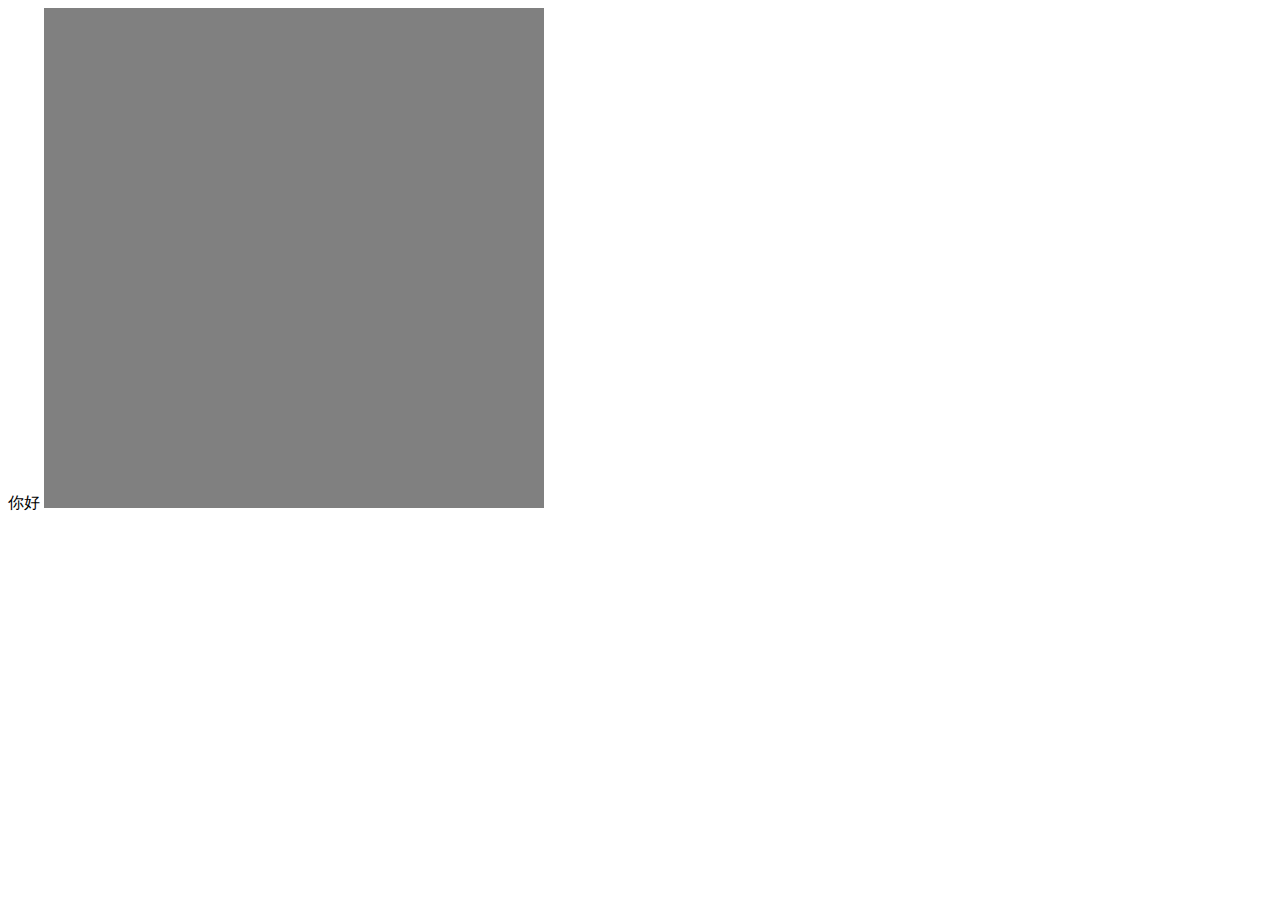
<file: src/main/resources/templates/index.html>
<!DOCTYPE html>
<html lang="en">
<head>
    <meta charset="UTF-8">
    <title></title>
</head>
<body>
    你好
    <video style="width: 500px;height: 500px;background-color: grey">
        <source src='rtmp://106.53.76.225:9999/live/123' type="rtmp/flv"/>
    </video>
</body>
</html>
</file>
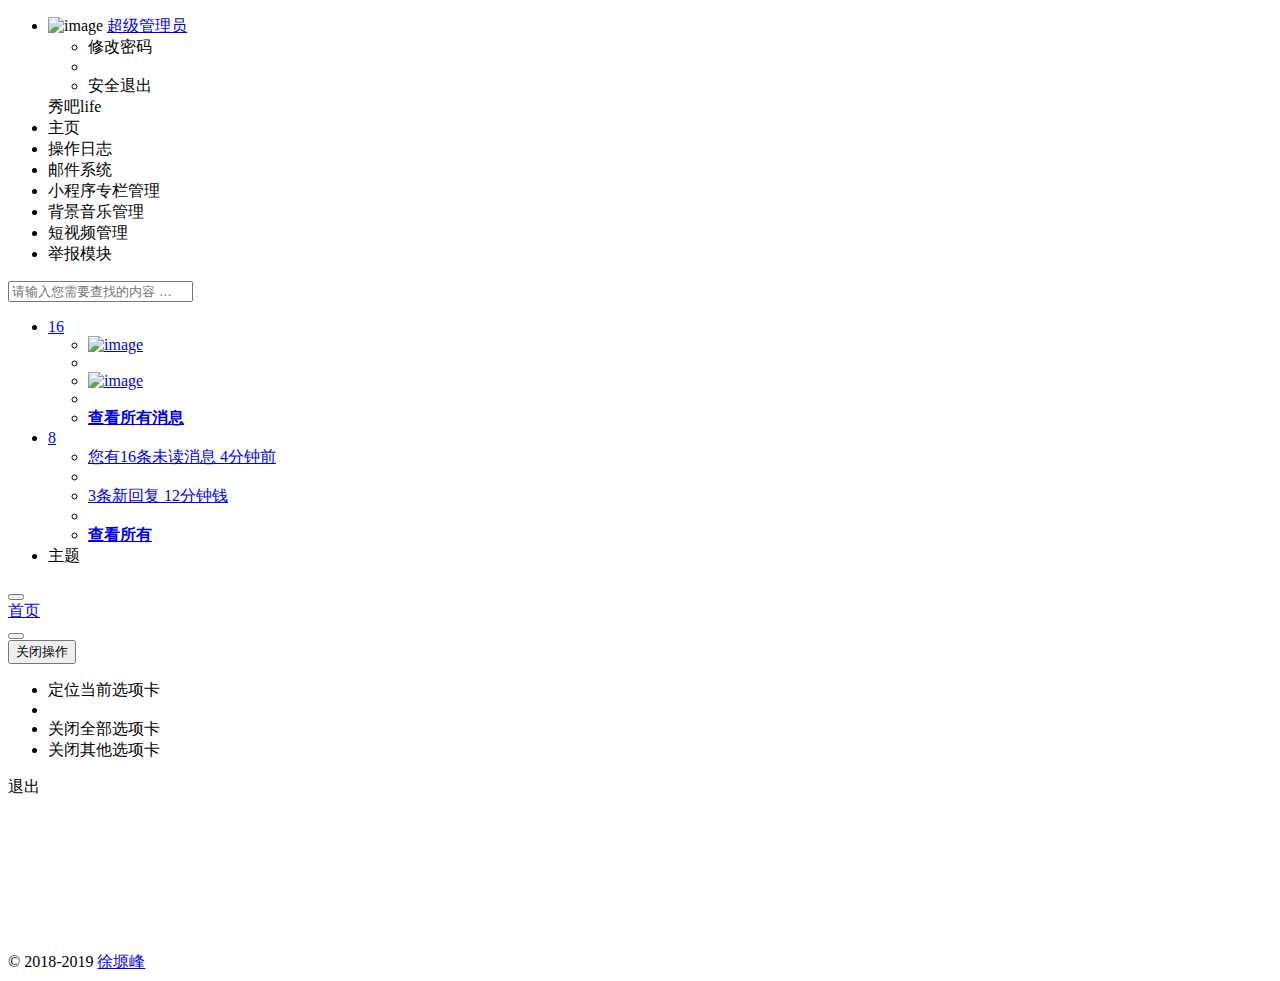
<file: src/main/resources/templates/Test.html>
<!DOCTYPE html>
<html xmlns:th="http://www.w3.org/1999/xhtml">
<!-- Mirrored from www.zi-han.net/theme/hplus/ by HTTrack Website Copier/3.x [XR&CO'2014], Wed, 20 Jan 2016 14:16:41 GMT -->
<head>
    <meta charset="utf-8"/>
    <meta name="viewport" content="width=device-width, initial-scale=1.0"/>
    <meta name="renderer" content="webkit"/>
    <meta http-equiv="Cache-Control" content="no-siteapp"/>
    <title>后台管理平台 - 主页</title>
    <meta name="keywords" content="商家后台管理系统"/>
    <meta name="description" content=""/>
    <!--[if lt IE 9]>logout
<meta http-equiv="refresh" content="0;ie.html"/>
    <![endif]-->
    <link rel="shortcut icon" href="favicon.ico"></link>
    <link th:href="@{/static/css/bootstrap.min14ed.css?v=3.3.6}"
          rel="stylesheet"></link>
    <link th:href="@{/static/css/font-awesome.min93e3.css?v=4.4.0}"
          rel="stylesheet"></link>
    <link th:href="@{/static/css/animate.min.css}" rel="stylesheet"></link>
    <link th:href="@{/static/css/style.min862f.css?v=4.1.0}"
          rel="stylesheet"></link>
</head>
<body class="fixed-sidebar full-height-layout gray-bg"
      style="overflow: hidden">
<div id="wrapper">
    <!--左侧导航开始-->
    <nav class="navbar-default navbar-static-side" role="navigation">
        <div class="nav-close">
            <i class="fa fa-times-circle"></i>
        </div>
        <div class="sidebar-collapse">
            <ul class="nav" id="side-menu">
                <li class="nav-header">
                    <div class="dropdown profile-element">
							<span><img alt="image" class="img-circle"
                                       style="width: 100px; height: 100px"
                                       th:src="@{/static/img/face.jpg}"/></span> <a data-toggle="dropdown"
                                                                                    class="dropdown-toggle"
                                                                                    href="#"> <span class="clear">
<!--									<span class="block m-t-xs" th:text="${adminUser.realName}"><strong-->
<!--                                            class="font-bold"></strong></span> -->
                        <span
                            class="text-muted text-xs block">超级管理员<b class="caret"></b></span>
							</span>
                    </a>
                        <ul class="dropdown-menu animated fadeInRight m-t-xs">
                            <li><a class="J_menuItem"
                                   th:href="@{/static/page/changpassword.html}">修改密码</a></li>
                            <li class="divider"></li>
                            <li><a onclick="logout()">安全退出</a></li>
                        </ul>
                    </div>
                    <div class="logo-element">秀吧life</div>
                </li>
                <li><a class="J_menuItem"
                       th:href="@{/static/page/index_main.html}"> <i
                        class="fa fa-home"></i><span class="nav-label">主页</span> <span
                        class="fa arrow"></span>
                </a></li>

                <li><a class="J_menuItem" th:href="@{/static/page/log.html}"><i
                        class="fa fa-calendar-plus-o"></i> <span class="nav-label">操作日志
						</span></a></li>
                <!--<li><a href="#" class="fa fa fa-bar-chart-o"> <span-->
                <!--class="nav-label">人员管理</span></a>-->
                <!--<ul class="nav nav-second-level">-->
                <!--<li><a class="J_menuItem" th:href="@{/static/page/role_management.html}">角色管理</a>-->
                <!--</li>-->
                <!--<li><a class="J_menuItem" th:href="@{/static/page/adminuser_management.html}">员工管理</a>-->
                <!--</li>-->
                <!--&lt;!&ndash;<li><a class="J_menuItem" th:href="form_markdown.html">部门管理</a>&ndash;&gt;-->
                <!--&lt;!&ndash;</li>&ndash;&gt;-->
                <!--&lt;!&ndash;<li><a class="J_menuItem" th:href="@{/static/page/power_management.html}">权限管理</a>&ndash;&gt;-->
                <!--&lt;!&ndash;</li>&ndash;&gt;-->
                <!--</ul></li>-->
                <li><a class="J_menuItem"
                       th:href="@{/static/page/mail_compose.html}"><i
                        class="fa fa-envelope"></i> <span class="nav-label">邮件系统 </span><span
                        class="label label-warning pull-right"></span></a></li>
                <li><a class="J_menuItem"
                       th:href="@{/static/page/column_management.html}"> <i
                        class="fa fa-list"></i> <span class="nav-label">小程序专栏管理</span>
                </a> <span class="fa arrow"></span></li>
                <!--     <li><a th:href="@{/static/page/column_management.html}" class="fa fa-paper-plane"> <span
                            class="nav-label">营销推广</span>
                        <span class="fa arrow"></span></a>
                        <ul class="nav nav-second-level">
                            <li class="active">
                                <a th:href="@{/static/page/column_management.html}">优惠券 <span class="fa arrow"></span></a>
                                <ul class="nav nav-third-level">
                                    <li><a class="J_menuItem" th:href="@{/static/page/column_management.html}">优惠卷制作</a>
                                    </li>

                                    <li><a class="J_menuItem" th:href="@{/static/page/column_management.html}">用户领取记录</a>
                                    </li>
                                </ul>
                            </li>
                        </ul>
                        <ul class="nav nav-second-level">
                            <li class="active">
                                <a th:href="@{/static/page/column_management.html}">助力分享 <span class="fa arrow"></span></a>
                                <ul class="nav nav-third-level">
                                    <li><a class="J_menuItem" th:href="@{/static/page/column_management.html}">发布助力</a>
                                    </li>
                                    <li><a class="J_menuItem" th:href="@{/static/page/column_management.html}">领取记录</a>
                                    </li>
                                </ul>
                            </li>
                        </ul>
                        <ul class="nav nav-second-level">
                            <li class="active">
                                <a th:href="@{/static/page/column_management.html}">拼团 <span class="fa arrow"></span></a>
                                <ul class="nav nav-third-level">
                                    <li><a class="J_menuItem" th:href="@{/static/page/column_management.html}">拼团列表</a>
                                    </li>
                                    <li><a class="J_menuItem" th:href="@{/static/page/column_management.html}">拼团产品</a>
                                    </li>
                                </ul>
                            </li>
                        </ul>
                    </li> -->
                <!--     <li><a class="J_menuItem"
                           th:href="@{/static/page/business_managenment.html}"> <i
                            class="fa fa fa-bar-chart-o"></i> <span class="nav-label">商家系统</span>
                    </a> <span class="fa arrow"></span></li> -->
                <li><a class="J_menuItem"
                       th:href="@{/static/page/bgm_management.html}"> <i
                        class="fa fa fa-bar-chart-o"></i> <span class="nav-label">背景音乐管理</span>
                </a> <span class="fa arrow"></span></li>
                <li><a class="J_menuItem"
                       th:href="@{/static/page/video_management.html}"> <i
                        class="fa fa-desktop"></i> <span class="nav-label">短视频管理</span>
                </a> <span class="fa arrow"></span></li>

                <li><a class="J_menuItem"
                       th:href="@{/static/page/report.html}"> <i
                        class="fa fa-exclamation-circle"> </i> <span class="nav-label">举报模块</span>
                </a> <span class="fa arrow"></span></li>

            </ul>
        </div>
    </nav>
    <!--左侧导航结束-->
    <!--右侧部分开始-->
    <div id="page-wrapper" class="gray-bg dashbard-1">
        <div class="row border-bottom">
            <nav class="navbar navbar-static-top" role="navigation"
                 style="margin-bottom: 0">
                <div class="navbar-header">
                    <a class="navbar-minimalize minimalize-styl-2 btn btn-primary "
                       href="#"><i class="fa fa-bars"></i> </a>
                    <form role="search" class="navbar-form-custom" method="post"
                          action="http://www.zi-han.net/theme/hplus/search_results.html">
                        <div class="form-group">
                            <input type="text" placeholder="请输入您需要查找的内容 …"
                                   class="form-control" name="top-search" id="top-search"/>
                        </div>
                    </form>
                </div>
                <ul class="nav navbar-top-links navbar-right">
                    <li class="dropdown"><a class="dropdown-toggle count-info"
                                            data-toggle="dropdown" href="#"> <i class="fa fa-envelope"></i>
                        <span class="label label-warning">16</span>
                    </a>
                        <ul class="dropdown-menu dropdown-messages">
                            <li class="m-t-xs">
                                <div class="dropdown-messages-box">
                                    <a href="profile.html" class="pull-left"> <img alt="image"
                                                                                   class="img-circle"
                                                                                   th:src="@{/static/img/a7.jpg}"/>
                                    </a>

                                </div>
                            </li>
                            <li class="divider"></li>
                            <li>
                                <div class="dropdown-messages-box">
                                    <a href="profile.html" class="pull-left"> <img alt="image"
                                                                                   class="img-circle"
                                                                                   th:src="@{/static/img/a4.jpg}"/>
                                    </a>

                                </div>
                            </li>
                            <li class="divider"></li>
                            <li>
                                <div class="text-center link-block">
                                    <a class="J_menuItem" href="mailbox.html"> <i
                                            class="fa fa-envelope"></i> <strong> 查看所有消息</strong>
                                    </a>
                                </div>
                            </li>
                        </ul>
                    </li>
                    <li class="dropdown"><a class="dropdown-toggle count-info"
                                            data-toggle="dropdown" href="#"> <i class="fa fa-bell"></i> <span
                            class="label label-primary">8</span>
                    </a>
                        <ul class="dropdown-menu dropdown-alerts">
                            <li><a href="mailbox.html">
                                <div>
                                    <i class="fa fa-envelope fa-fw"></i> 您有16条未读消息 <span
                                        class="pull-right text-muted small">4分钟前</span>
                                </div>
                            </a></li>
                            <li class="divider"></li>
                            <li><a href="profile.html">
                                <div>
                                    <i class="fa fa-qq fa-fw"></i> 3条新回复 <span
                                        class="pull-right text-muted small">12分钟钱</span>
                                </div>
                            </a></li>
                            <li class="divider"></li>
                            <li>
                                <div class="text-center link-block">
                                    <a class="J_menuItem" href="notifications.html"> <strong>查看所有
                                    </strong> <i class="fa fa-angle-right"></i>
                                    </a>
                                </div>
                            </li>
                        </ul>
                    </li>

                    <li class="dropdown hidden-xs"><a
                            class="right-sidebar-toggle" aria-expanded="false"> <i
                            class="fa fa-tasks"></i> 主题
                    </a></li>
                </ul>
            </nav>
        </div>
        <div class="row content-tabs">
            <button class="roll-nav roll-left J_tabLeft">
                <i class="fa fa-backward"></i>
            </button>
            <nav class="page-tabs J_menuTabs">
                <div class="page-tabs-content">
                    <a href="javascript:;" class="active J_menuTab"
                       data-id="index_main.html">首页</a>
                </div>
            </nav>
            <button class="roll-nav roll-right J_tabRight">
                <i class="fa fa-forward"></i>
            </button>
            <div class="btn-group roll-nav roll-right">
                <button class="dropdown J_tabClose" data-toggle="dropdown">
                    关闭操作<span class="caret"></span>

                </button>
                <ul role="menu" class="dropdown-menu dropdown-menu-right">
                    <li class="J_tabShowActive"><a>定位当前选项卡</a></li>
                    <li class="divider"></li>
                    <li class="J_tabCloseAll"><a>关闭全部选项卡</a></li>
                    <li class="J_tabCloseOther"><a>关闭其他选项卡</a></li>
                </ul>
            </div>
            <a onclick="logout()" class="roll-nav roll-right J_tabExit"><i
                    class="fa fa fa-sign-out"></i> 退出</a>
        </div>
        <div class="row J_mainContent" id="content-main">
            <iframe class="J_iframe" name="iframe0" width="100%" height="100%"
                    th:src="@{/static/page/index_main.html}" frameborder="0"
                    data-id="index_3.html"></iframe>
        </div>


        <div class="footer">
            <div class="pull-right">
                &copy; 2018-2019 <a href="#" target="_blank">徐塬峰</a>
            </div>
        </div>
    </div>
</div>
<script th:src="@{/static/js/jquery-2.1.1.min.js}"></script>
<script th:src="@{/static/js/bootstrap.min.js?v=3.3.6}"></script>
<script th:src="@{/static/js/plugins/metisMenu/jquery.metisMenu.js}"></script>
<script
        th:src="@{/static/js/plugins/slimscroll/jquery.slimscroll.min.js}"></script>
<script th:src="@{/static/js/plugins/layer/layer.min.js}"></script>
<script th:src="@{/static/js/hplus.min.js?v=4.1.0}"></script>
<script type="text/javascript" th:src="@{/static/js/contabs.min.js}"></script>
<script th:src="@{/static/js/plugins/pace/pace.min.js}"></script>

</body>
<script type="text/javascript">
    function logout() {
        $.ajax({
            url: "../adminUser/logout",
            type: "post",
            success: function (res) {
                window.location.href = "../adminUser/login";
            }
        })

    }
</script>

<script type="text/javascript">
    //在页面初始化的时时候渲染主题颜色 蓝色主题
    $(document).ready(function () {
        $("body").removeClass("skin-2");
        $("body").removeClass("skin-3");
        $("body").addClass("skin-1");
    });
</script>

<!-- Mirrored from www.zi-han.net/theme/hplus/ by HTTrack Website Copier/3.x [XR&CO'2014], Wed, 20 Jan 2016 14:17:11 GMT -->
</html>
</file>
